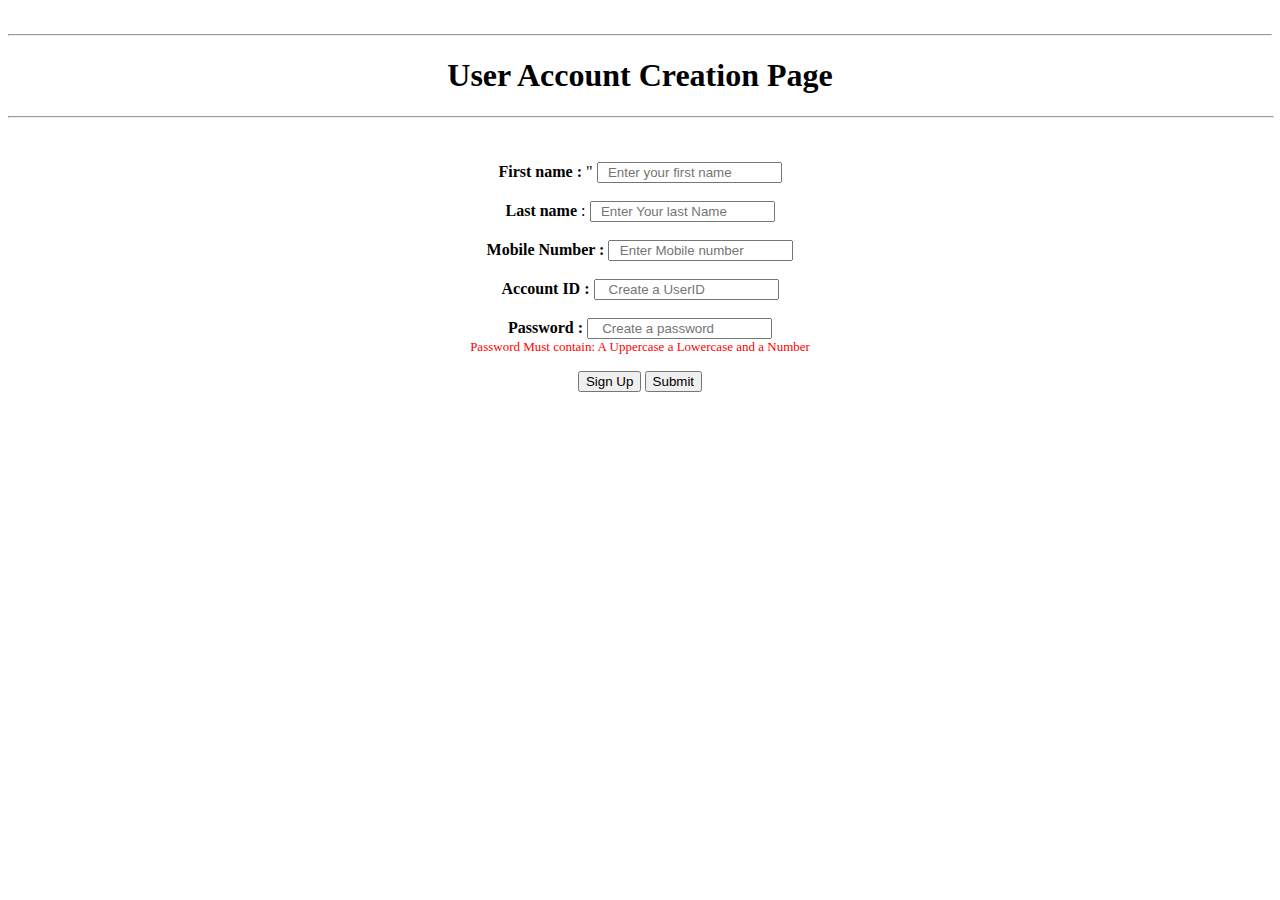
<file: textbox-.html>
<html>

<head></head>
<title>User Registration </title>
<body style="background-image : url('https://images.unsplash.com/photo-1615457938971-3ab61c1c0d57?q=80&w=3024&auto=format&fit=crop&ixlib=rb-4.1.0&ixid=M3wxMjA3fDB8MHxwaG90by1wYWdlfHx8fGVufDB8fHx8fA%3D%3D');"><br><hr>
<center><H1> User Account Creation Page </H1></center><hr width="100%"><br><br>
<form align="center" action="mailto:goldstonex000@gmail.com" method="POST" enctype="text/plain">
  <label for="fname" ><b>First name : </b></label>"
  <input type="text" id="fname" name="fname" placeholder="  Enter your first name"><br><br>
  <label for="lname"> <b>Last name </b>: </label>
  <input type="text" id="lname" name="lname" placeholder="  Enter Your last Name"><br><br>
  <label for="mob"><b>Mobile Number : </b></label>
  <input type="text" id="mob" name="mob" placeholder="  Enter Mobile number"><br><br>
  <label for="account"><b>Account ID : </b></label>
  <input type="text" id="account" name="account" placeholder="   Create a UserID"><br><br>
  <label for="pass"><b>Password : </b></label>
  <input type="text" id="pass" name="pass" placeholder="   Create a password"><br>  <font color="red" size="2">Password Must contain: A Uppercase a Lowercase and a Number</text><br><br>

  <input type="submit"  value="Sign Up"  >
<button onclick= href ="Submitted Successfully.html", button class='custom-button'>Submit</button>
</form>





</body>
</html>
</file>
